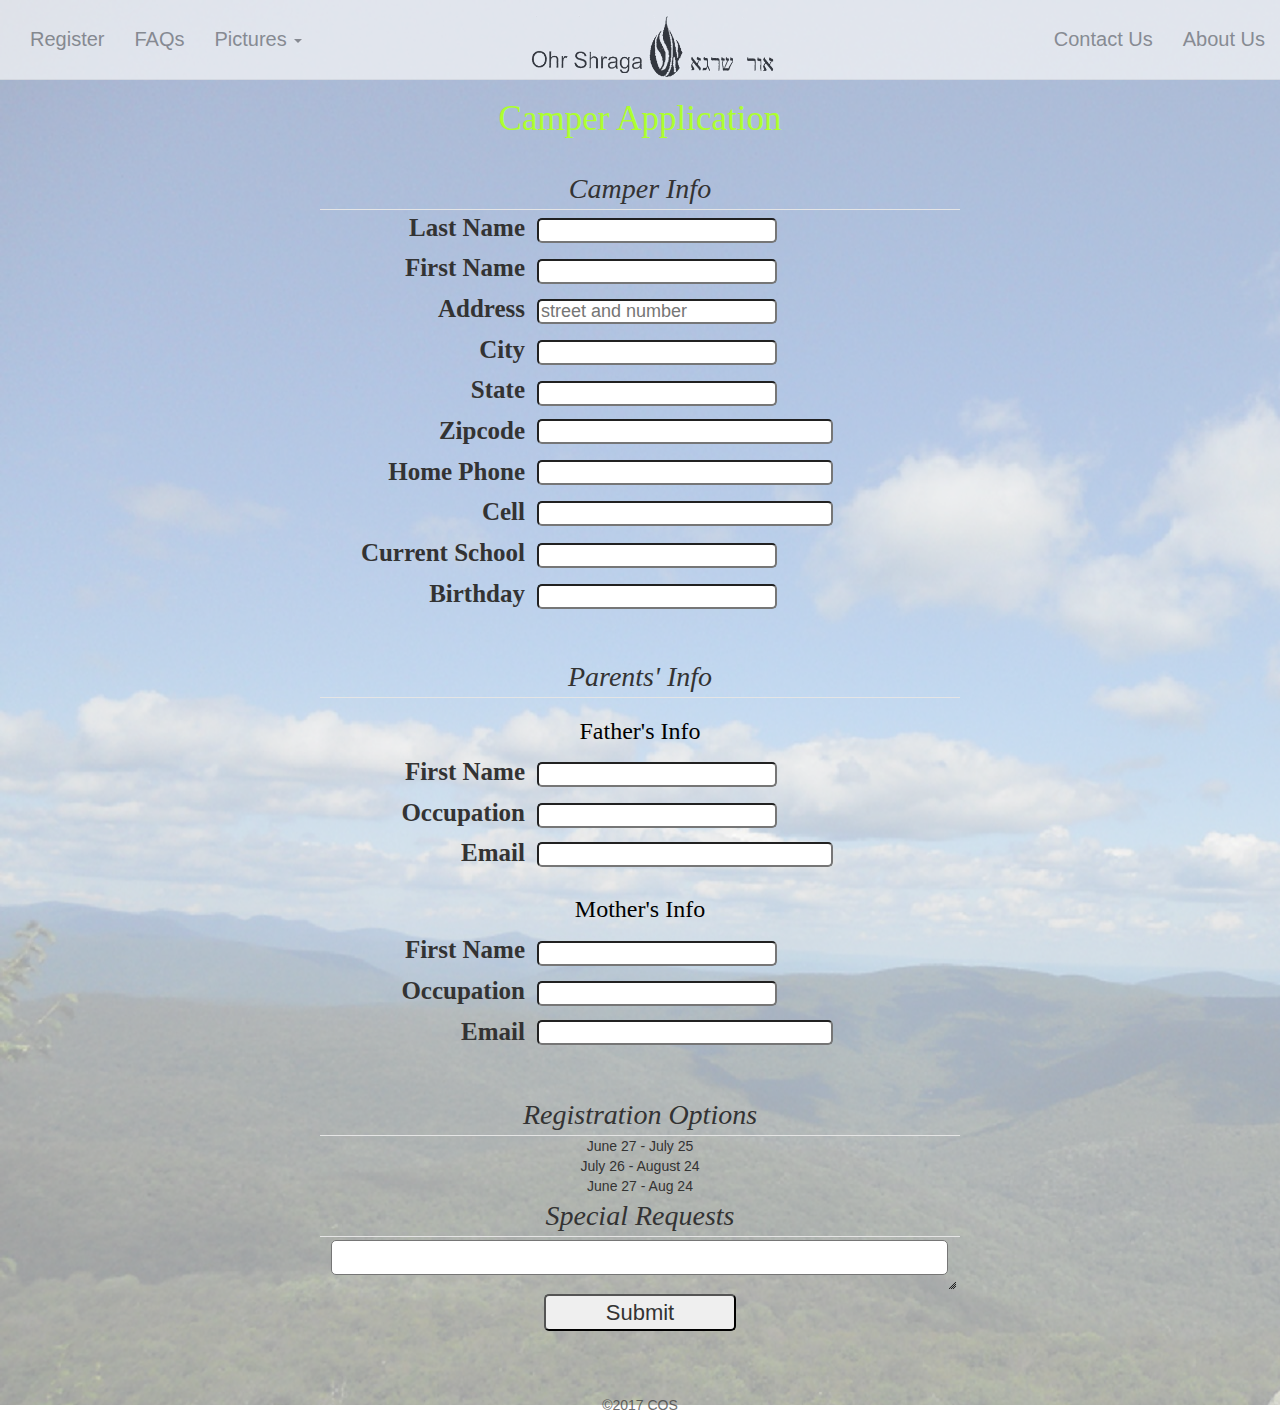
<file: camper-application.html>
<!DOCTYPE html>
<html lang="en">
<head>
    <meta charset="UTF-8">
    <title>Camp Ohr Shraga</title>
    <link rel="stylesheet" href="JQueryUI/css/smoothness/jquery-ui-1.9.2.custom.min.css">
    <script src="http://html5shiv.googlecode.com/svn/trunk/html5.js"></script>
    <script src="https://ajax.googleapis.com/ajax/libs/jquery/1.12.4/jquery.min.js"></script>

    <!--take out
    <script src="js/jquery-1.8.3.js"></script>-->

    <script src="JQueryUI/js/jquery-ui-1.9.2.custom.min.js"></script>
    <script src="js/jquery.validate.min.js"></script>
    <script src="js/additional-methods.min.js"></script>
    <link rel="stylesheet" href="https://maxcdn.bootstrapcdn.com/bootstrap/3.3.7/css/bootstrap.min.css" integrity="sha384-BVYiiSIFeK1dGmJRAkycuHAHRg32OmUcww7on3RYdg4Va+PmSTsz/K68vbdEjh4u" crossorigin="anonymous">
    <link rel="stylesheet" type="text/css" href="cos.css">
    <script src="https://maxcdn.bootstrapcdn.com/bootstrap/3.3.7/js/bootstrap.min.js" integrity="sha384-Tc5IQib027qvyjSMfHjOMaLkfuWVxZxUPnCJA7l2mCWNIpG9mGCD8wGNIcPD7Txa" crossorigin="anonymous"></script>

    <script>
        $(document).ready(function () {
            $("#birthday").datepicker({
                defaultDate: '01/01/1990'
            });
            $('#submit').button();
            /*$('#submit').click(function () {
                $('#dialog').dialog({modul:true})
            })*/
            $('#requests').resizable({
                maxHeight: 350,
                maxWidth: 700
            })
            $('#regOptions').selectable({

            })
            $('#registration').validate({
                submitHandler: function (form) {
                    $('#dialog').dialog({modul:true});

                },

                rules: {
                    homePhone:{
                        required: true,
                        phoneUS: true
                    },
                    cellPhone:{
                        phoneUS: true
                    },
                    state:{
                        stateUS: true
                    },
                    zipcode:{
                        zipcodeUS: true
                    }

                },
            });
            $.validator.addMethod("cRequired", $.validator.methods.required,"* This field is required");
                $.validator.addClassRules("required", { cRequired: true, });
            $.validator.addMethod("valEmail", $.validator.methods.email(),"Required", "Please enter a valid email address");
             $.validator.addClassRules("email", { valEmail: true, });
        })


    </script>
    <style>
        ul li{
            margin: auto;
            padding: 0%;
            cursor: hand;
        }
    </style>


</head>
<body>
<section id="body">
    <!-- Beginning of Standard navbar-->
    <nav class="navbar navbar-default navbar-fixed-top">
        <div class="container-fluid">
            <!-- Brand and toggle get grouped for better mobile display **for small 3 lines when screen minimized**-->
            <div class="navbar-header">
                <button type="button" class="navbar-toggle collapsed" data-toggle="collapse" data-target="#bs-example-navbar-collapse-1" aria-expanded="false">
                    <span class="sr-only">Toggle navigation</span>
                    <span class="icon-bar"></span>
                    <span class="icon-bar"></span>
                    <span class="icon-bar"></span>
                </button>
                <div class="navbar-brand navbar-brand-centered"> <a class="navbar-brand" href="index.html"><img src="COSLogo.png" width="250" height="63" alt=""></a></div>
            </div>

            <!-- Collect the nav links, forms, and other content for toggling -->
            <div class="collapse navbar-collapse" id="bs-example-navbar-collapse-1">
                <ul class="nav navbar-nav">
                    <li><a href="camper-application.html">Register <span class="sr-only">(current)</span></a></li>
                    <li><a href="faqs.html">FAQs</a></li>
                    <li class="dropdown">
                        <a href="#" class="dropdown-toggle" data-toggle="dropdown" role="button" aria-haspopup="true" aria-expanded="false">Pictures <span class="caret"></span></a>
                        <ul class="dropdown-menu">
                            <li><a href="2016Pics.html">2016</a></li>
                            <li><a href="2015Pics.html">2015</a></li>
                            <li><a href="2014Pics.html">2014</a></li>
                        </ul>
                    </li>

                </ul>
                <ul class="nav navbar-nav navbar-right">
                    <li><a href="contactUs.html">Contact Us</a></li>
                    <li><a href="aboutUs.html">About Us</a></li>
                </ul>
            </div><!-- /.navbar-collapse -->
        </div><!-- /.container-fluid -->
    </nav>
    <!-- End of Standard navbar-->

    <h1>Camper Application</h1>
<br>
    <form id="registration" action="" method="post">
        <fieldset>
            <legend>Camper Info</legend>
                <!--<h2>Camper Info</h2>-->
                <div>
                    <label for="lastName">Last Name</label>
                    <input type="text" class="required" id="lastname" name="lName">
                </div>
                <div>
                    <label for="firstName">First Name</label>
                    <input type="text" class="required" id="firstname" name="fName">
                </div>
                <div>
                    <label for="address">Address</label>
                    <input type="text" class="required" id="address" name="address" placeholder="street and number">
                </div>
                <div>
                    <label for="city">City</label>
                    <input type="text" class="required" id="city" name="city">
                </div>
                <div>
                    <label for="state">State</label>
                    <input type="text" class="required" id="state" name="state">
                </div>
                <div>
                    <label for="zipcode">Zipcode</label>
                    <input type="number" class="required" id="zipcode" name="zipcode">
                </div>
                <div>
                    <label for="homePhone">Home Phone</label>
                    <input type="tel" class="phone required" id="homePhone" name="homePhone">
                </div>
                <div>
                    <label for="cellPhone">Cell</label>
                    <input type="tel" class="phone required" id="cellPhone" name="cellPhone">
                </div>
                <div>
                    <label for="currSchool">Current School</label>
                    <input type="text" class="required" id="currSchool" name="currSchool">
                </div>
                <div>
                    <label for="birthday">Birthday</label>
                    <input type = text id="birthday" name="birthday">
                </div>


        </fieldset>
        <br><br>
        <fieldset>
            <legend>Parents' Info</legend>
                <h3 class="parentInfo">Father's Info</h3>
                <div>
                    <label for="fatherName">First Name</label>
                    <input type="text" class="required" id="fatherName" name="fatherName">
                </div>
                <div>
                    <label for="fatherJob">Occupation</label>
                    <input type="text" class="required" id="fatherJob" name="fatherJob">
                </div>
                <div>
                    <label for="fatherEmail">Email</label>
                    <input type="email" class="email" id="fatherEmail" name="fatherEmail">
                </div>
                <h3 class="parentInfo">Mother's Info</h3>
                <div>
                    <label for="motherName">First Name</label>
                    <input type="text" class="required" id="motherName" name="motherName">
                </div>
                <div>
                    <label for="motherJob">Occupation</label>
                    <input type="text" class="required" id="motherJob" name="motherJob">
                </div>
                <div>
                    <label for="motherEmail">Email</label>
                    <input type="email" class="email" id="motherEmail" name="motherEmail">
                    <span class="invalidEmail"></span>
                </div>
        </fieldset>
<br><br>
        <fieldset>
            <legend>Registration Options</legend>
                <!--
                <div>
                <input type="radio" name="slot" value="firstHlaf">July 1 - July 29<br>
                <input type="radio" name="slot" value="secondHlaf">Aug 1 - Aug 29<br>
                <input type="radio" name="slot" value="fullSummer">July 1 - Aug 29
                  </div>
                !-->
                <ul id="regOptions">
                    <li role="button" id="firstHalf" >June 27 - July 25</li>
                    <li role="button" id="secondHalf">July 26 - August 24</li>
                    <li role="button" id="fullSummer" >June 27 - Aug 24</li>
                </ul>
            </div>
        </fieldset>

        <fieldset>
            <legend>Special Requests</legend>
            <div>
                <textarea id="requests"></textarea>
            </div>
        </fieldset>

        <div>
            <input type="submit" id="submit" name="submit" value="Submit">
        </div>
        <div id="dialog">
            <h2>Congratulations!!</h2>
            <p>Your application has been submitted</p>
        </div>
    </form>

    <!-- Beginning of Standard footer-->
    <footer id= "footer">
	©2017 COS
	</footer>
    <!-- End of Standard navbar-->
</section>
</body>
</html>
</file>
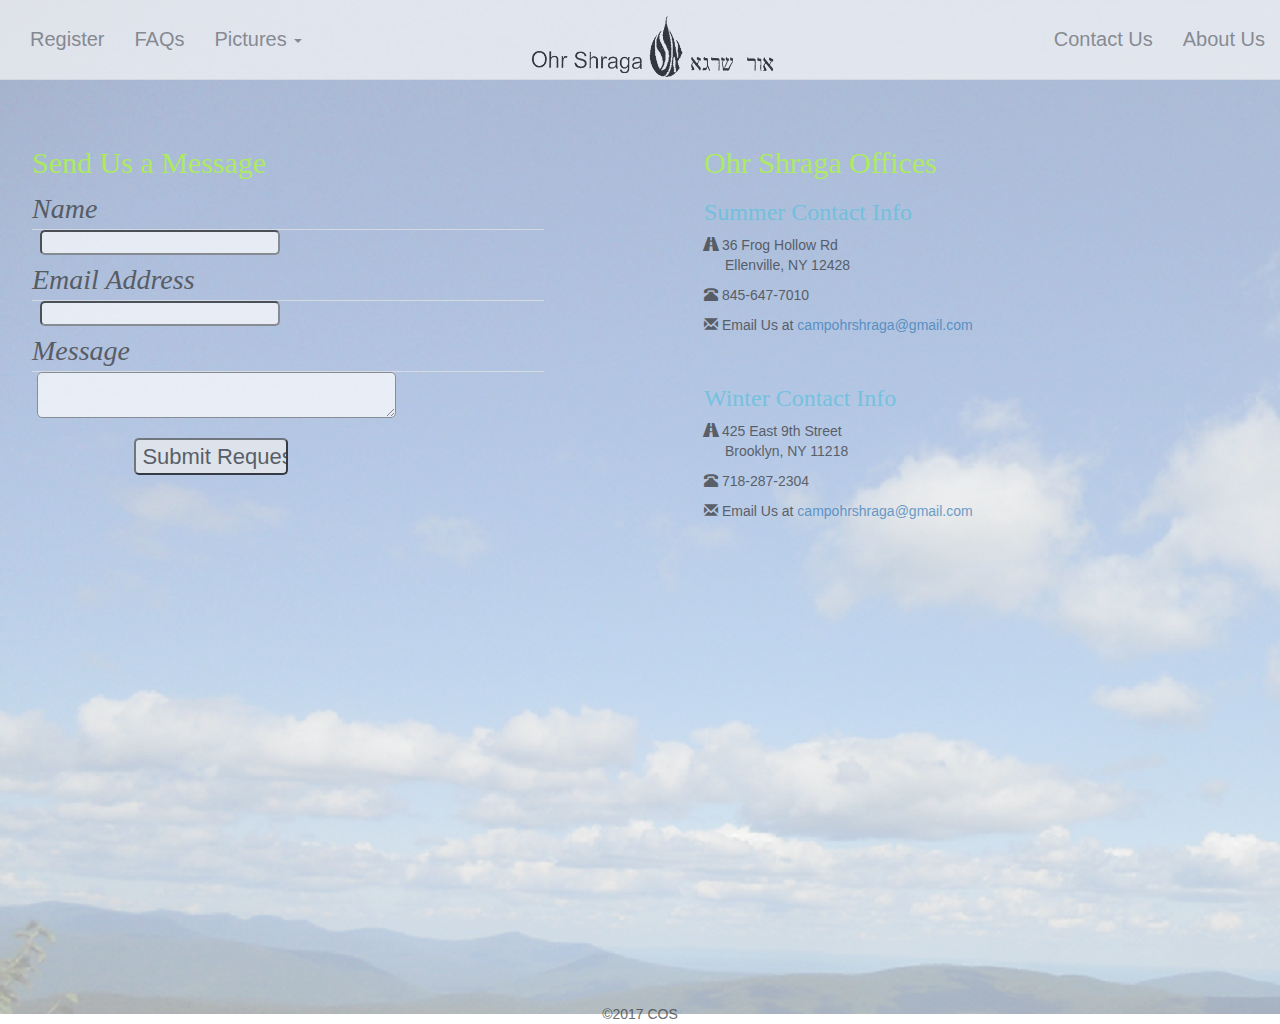
<file: contactUs.html>
<!DOCTYPE html>
<html lang="en">
<head>
    <meta charset="UTF-8">
    <title>Contact Us</title>
    <script src="http://html5shiv.googlecode.com/svn/trunk/html5.js"></script>
    <script src="https://ajax.googleapis.com/ajax/libs/jquery/1.12.4/jquery.min.js"></script>
    <!--take out!
    <script src="js/jquery-1.8.3.js"></script>-->

    <script src="js/jquery.validate.min.js"></script>
    <script src="https://maxcdn.bootstrapcdn.com/bootstrap/3.3.7/js/bootstrap.min.js" integrity="sha384-Tc5IQib027qvyjSMfHjOMaLkfuWVxZxUPnCJA7l2mCWNIpG9mGCD8wGNIcPD7Txa" crossorigin="anonymous"></script>
    <link rel="stylesheet" href="https://maxcdn.bootstrapcdn.com/bootstrap/3.3.7/css/bootstrap.min.css" integrity="sha384-BVYiiSIFeK1dGmJRAkycuHAHRg32OmUcww7on3RYdg4Va+PmSTsz/K68vbdEjh4u" crossorigin="anonymous">
    <link rel="stylesheet" href="cos.css">

    <script>
        $(document).ready(function () {
            $('#messageUs').validate({
                rules: {
                    name: {
                        required: true
                    },
                    email: {
                        required: true
                    },
                    msg: {
                        required: true
                    }
                }
            })
        })
    </script>

    <style>
        legend{
            text-align: left;
        }
    </style>


</head>
<body>
<section id="body">
    <!-- Beginning of Standard navbar-->
    <nav class="navbar navbar-default navbar-fixed-top">
        <div class="container-fluid">
            <!-- Brand and toggle get grouped for better mobile display **for small 3 lines when screen minimized**-->
            <div class="navbar-header">
                <button type="button" class="navbar-toggle collapsed" data-toggle="collapse" data-target="#bs-example-navbar-collapse-1" aria-expanded="false">
                    <span class="sr-only">Toggle navigation</span>
                    <span class="icon-bar"></span>
                    <span class="icon-bar"></span>
                    <span class="icon-bar"></span>
                </button>
                <div class="navbar-brand navbar-brand-centered"> <a class="navbar-brand" href="index.html"><img src="COSLogo.png" width="250" height="63" alt=""></a></div>
            </div>

            <!-- Collect the nav links, forms, and other content for toggling -->
            <div class="collapse navbar-collapse" id="bs-example-navbar-collapse-1">
                <ul class="nav navbar-nav">
                    <li><a href="camper-application.html">Register <span class="sr-only">(current)</span></a></li>
                    <li><a href="faqs.html">FAQs</a></li>
                    <li class="dropdown">
                        <a href="#" class="dropdown-toggle" data-toggle="dropdown" role="button" aria-haspopup="true" aria-expanded="false">Pictures <span class="caret"></span></a>
                        <ul class="dropdown-menu">
                            <li><a href="2016Pics.html">2016</a></li>
                            <li><a href="2015Pics.html">2015</a></li>
                            <li><a href="2014Pics.html">2014</a></li>
                        </ul>
                    </li>

                </ul>
                <ul class="nav navbar-nav navbar-right">
                    <li><a href="contactUs.html">Contact Us</a></li>
                    <li><a href="aboutUs.html">About Us</a></li>
                </ul>
            </div><!-- /.navbar-collapse -->
        </div><!-- /.container-fluid -->
    </nav>
    <!-- End of Standard navbar-->

    <div id="contactUsPage">
            <div id="contactForm">
            <form id="messageUs" action="" method="post">
                <h2 class="contactMainHeader">Send Us a Message</h2>
                <fieldset>
                    <legend>Name</legend>
                    <input type="text" class="contactInput" name="name">
                    <legend>Email Address</legend>
                    <input type="text" class="contactInput" name="email">
                    <legend>Message</legend>
                    <textarea id="msg" name="msg"></textarea>
                </fieldset>
                <div id="submitDiv"><input type="submit" name="submit" value="Submit Request"></div>
            </form>
            </div>



            <div id="contactInfo">
                <h2 class="contactMainHeader">Ohr Shraga Offices</h2>
                <h3 class="contactHeader">Summer Contact Info</h3>
                    <p>
                        <span class="glyphicon glyphicon-road" aria-hidden="true"></span>
                        36 Frog Hollow Rd
                    <br>
                        &emsp;&ensp;Ellenville, NY 12428
                    </p>
                    <P>
                        <span class="glyphicon glyphicon-phone-alt" aria-hidden="true"></span>
                        845-647-7010
                    </P>
                    <p>
                        <span class="glyphicon glyphicon-envelope" aria-hidden="true"></span>
                        Email Us at
                        <a href="mailto:campohrshraga@gmail.com">campohrshraga@gmail.com</a>
                    </p>

                    <br>
                <h3 class="contactHeader">Winter Contact Info</h3>
                <p>
                    <span class="glyphicon glyphicon-road" aria-hidden="true"></span>
                    425 East 9th Street
                    <br>
                    &emsp;&ensp;Brooklyn, NY 11218
                </p>
                <P>
                    <span class="glyphicon glyphicon-phone-alt" aria-hidden="true"></span>
                    718-287-2304
                </P>
                <p>
                    <span class="glyphicon glyphicon-envelope" aria-hidden="true"></span>
                    Email Us at
                    <a href="mailto:campohrshraga@gmail.com">campohrshraga@gmail.com</a>
                </p>
                <br>

            </div>
        </div>
    <!-- Beginning of Standard footer-->
    <footer id= "footer">
        ©2017 COS
    </footer>
    <!-- End of Standard navbar-->
</section>

</body>
</html>
</file>
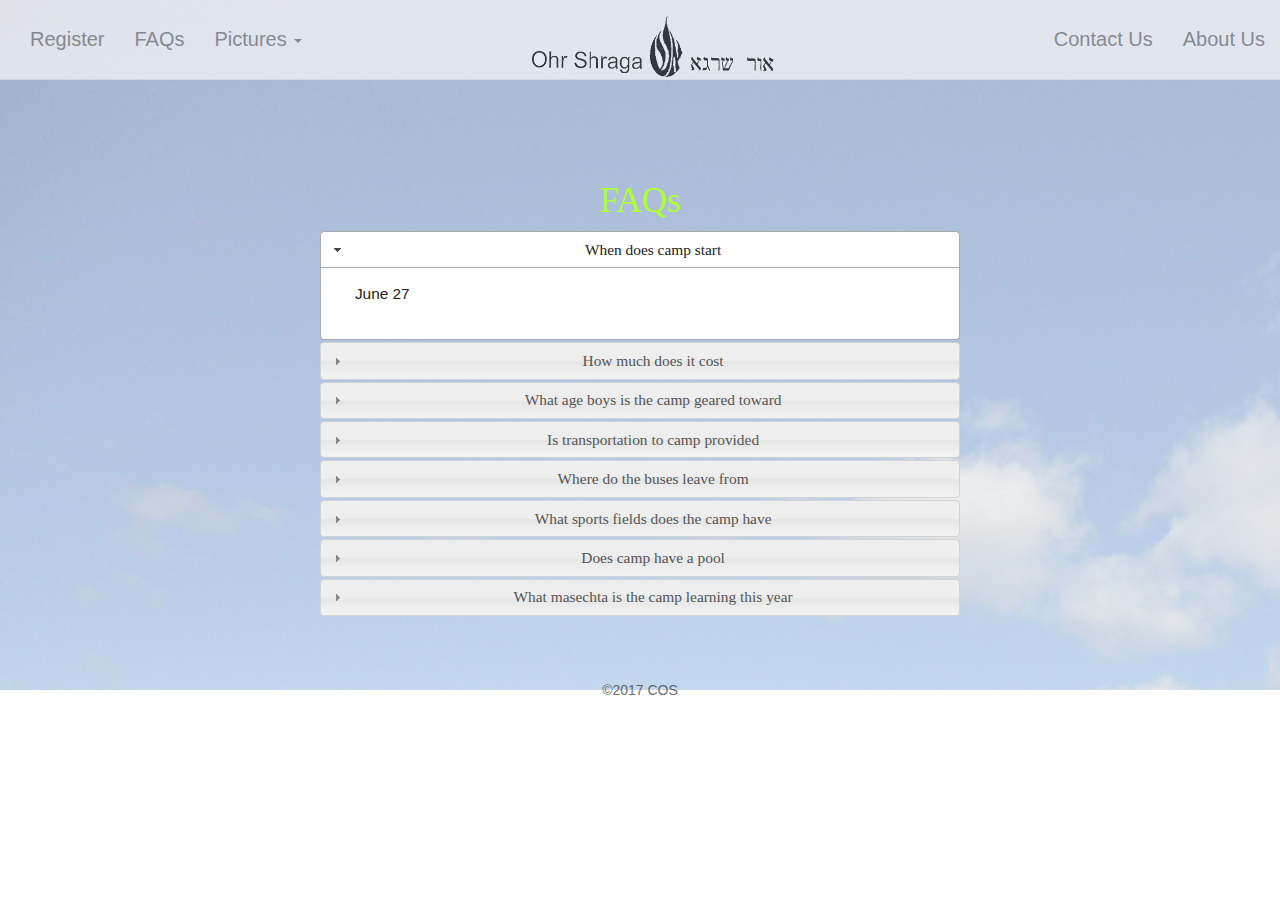
<file: faqs.html>
<!DOCTYPE html>
<html lang="en">
<head>
    <meta charset="UTF-8">
    <title>FAQs</title>
    <script src="http://html5shiv.googlecode.com/svn/trunk/html5.js"></script>
    <script src="https://ajax.googleapis.com/ajax/libs/jquery/1.12.4/jquery.min.js"></script>
    <!--take out!
    <script src="js/jquery-1.8.3.js"></script>-->

    <link rel="stylesheet" href="https://maxcdn.bootstrapcdn.com/bootstrap/3.3.7/css/bootstrap.min.css" integrity="sha384-BVYiiSIFeK1dGmJRAkycuHAHRg32OmUcww7on3RYdg4Va+PmSTsz/K68vbdEjh4u" crossorigin="anonymous">
    <link rel="stylesheet" href="JQueryUI/css/smoothness/jquery-ui-1.9.2.custom.min.css">
    <script src="https://maxcdn.bootstrapcdn.com/bootstrap/3.3.7/js/bootstrap.min.js" integrity="sha384-Tc5IQib027qvyjSMfHjOMaLkfuWVxZxUPnCJA7l2mCWNIpG9mGCD8wGNIcPD7Txa" crossorigin="anonymous"></script>
    <link rel="stylesheet" href="cos.css">
    <script src="JQueryUI/js/jquery-ui-1.9.2.custom.min.js"></script>

    <script>
        $(document).ready(function () {
            $('#accordion').accordion();
            $('#header'.load('navbar.html'));
        })
    </script>

    <style>
        input, textarea{
            width: 90%;
            height: auto;
            border-radius: 7px;
            font-size: larger;
        }
    </style>

</head>
<body>
<section id="body">
    <!-- Beginning of Standard navbar-->
    <nav class="navbar navbar-default navbar-fixed-top">
        <div class="container-fluid">
            <!-- Brand and toggle get grouped for better mobile display **for small 3 lines when screen minimized**-->
            <div class="navbar-header">
                <button type="button" class="navbar-toggle collapsed" data-toggle="collapse" data-target="#bs-example-navbar-collapse-1" aria-expanded="false">
                    <span class="sr-only">Toggle navigation</span>
                    <span class="icon-bar"></span>
                    <span class="icon-bar"></span>
                    <span class="icon-bar"></span>
                </button>
                <div class="navbar-brand navbar-brand-centered"> <a class="navbar-brand" href="index.html"><img src="COSLogo.png" width="250" height="63" alt=""></a></div>
            </div>

            <!-- Collect the nav links, forms, and other content for toggling -->
            <div class="collapse navbar-collapse" id="bs-example-navbar-collapse-1">
                <ul class="nav navbar-nav">
                    <li><a href="camper-application.html">Register <span class="sr-only">(current)</span></a></li>
                    <li><a href="faqs.html">FAQs</a></li>
                    <li class="dropdown">
                        <a href="#" class="dropdown-toggle" data-toggle="dropdown" role="button" aria-haspopup="true" aria-expanded="false">Pictures <span class="caret"></span></a>
                        <ul class="dropdown-menu">
                            <li><a href="2016Pics.html">2016</a></li>
                            <li><a href="2015Pics.html">2015</a></li>
                            <li><a href="2014Pics.html">2014</a></li>
                        </ul>
                    </li>

                </ul>
                <ul class="nav navbar-nav navbar-right">
                    <li><a href="contactUs.html">Contact Us</a></li>
                    <li><a href="aboutUs.html">About Us</a></li>
                </ul>
            </div><!-- /.navbar-collapse -->
        </div><!-- /.container-fluid -->
    </nav>
    <!-- End of Standard navbar-->
    <h1 id="heading">FAQs</h1>
    <div id="accordion">
        <h3>When does camp start</h3>
        <div>
           June 27
        </div>
        <h3>How much does it cost</h3>
        <div>
            $1350 per half
        </div>
		<h3>What age boys is the camp geared toward</h3>
        <div>
           From 9th through 12th grades
        </div>
        <h3>Is transportation to camp provided</h3>
        <div>
            Of course! Just make sure to call us in advance to reserve a seat
        </div>
		<h3>Where do the buses leave from</h3>
        <div>
            We have buses going from Flatbush, Monsey, and Lakewood. If you have a large group going from a different location, give us a call and we will try to arrange transportation
        </div>
        <h3>What sports fields does the camp have</h3>
        <div>
            We have basketball, baseball, volleyball, and hockey
        </div>
		<h3>Does camp have a pool</h3>
        <div>
            Our olympic sized beautiful pool, staffed by fully trained and certified lifegaurds is open daily in the afternoon
        </div>
		<h3>What masechta is the camp learning this year</h3>
        <div>
			Masechta Sanhedrin. Gemoros will be available for purchase on the first day of camp
        </div>
    </div>
    <!-- Beginning of Standard footer-->
    <footer id= "footer">
		©2017 COS
	</footer>
    <!-- End of Standard navbar-->
</section>
</body>

</html>
</file>
<file: cos.css>
html, body{
    height: 100%;
    margin:0;
}
.navbar{
    height: auto;
    min-height: 80px;
    position: relative;
    opacity: .7;
}
h1, h4, h2{
    font-family: "Comic Sans MS";
    color: greenyellow;
}

/*from: http://bootsnipp.com/snippets/featured/navbar-brand-centered*/
@media screen and (min-width:468px){
    .navbar-brand-centered {
        position: absolute;
        left: 46.5%; /*this i changed; it was 50%*/
        display: block;
        text-align: center;
        padding-top: 0%;
    }
    .navbar>.container .navbar-brand-centered,
    .navbar>.container-fluid .navbar-brand-centered {
        margin-left: -80px;
    }
}
@media screen and (max-width: 468px){
    .navbar-brand-centered{
        text-align: left;
        padding-top: 0%;
        padding-left: 0%;
    }
    .navbar-brand > img{
        width: 150px;
        height: 38px;
    }
}
.navbar-nav{
    margin-top: 1em;
}
h1{
    font-family: "Calibri Light";
    font-size: 35px;
    text-align: center;
}

label{
    width:200px;
    display: inline-block;
    text-align: right;
    font-size: 25px;
    font-family: "Times New Roman";
}
#body{
    position: relative;
}
#body:after{
    content : "";
    display: block;
    position: absolute;
    top: 0;
    left: 0;
    background-image: url("Pics/DSCN1139.JPG");
    width: 100%;
    height: 100%;
    opacity : 0.4;
    z-index: -1;
}
#footer {
    height: 10px;
    width: 100px;
    margin-left: 50%;
    text-align: center;
    margin-bottom: 3%;
    margin: 0 auto;
    margin-top: 5%;
    margin-bottom: 3%;
    opacity: 0.7;
}
a:hover {
    background-color: yellow;
}
input{
    margin-left: 8px;
    height: 25px;
    font-size: 22px;
    border-radius: 5px;
    margin-bottom: 5px;
}
textarea{
    border-radius: 5px;
}

/*index*/
#title{
    text-align: center;
    font-family: "Comic Sans MS";
    color: greenyellow;
}
#main{
    position: relative;
    min-height: 100%;
    height: auto;
    padding-bottom: 10px;   /* Pad bottom by footer height */
}
.countdown{
    text-align: center;
    color: #d43f3a;
    font-size: large;
}
.jumbotron{
    height:175px;
    opacity: 0.7;
}
#registerNow{
    text-align: left;
    font-size:40px;
    color: Green;
}
#sideContainer{
    width: 15em;
    position: absolute;
}
.panel{
    /*position: absolute;
    left:0%;
    width:20%;/*220px;*/
    height: auto;
    float: left;
}

.slidesjs-pagination-item{
    display: none;
}
.slidesjs-navigation{
    display:none;
}
a.slidesjs-stop.slidesjs-navigation{
    display: none;
}
/*end index*/

/*index-mobile*/
#slides{
    width: 70%;/*900px;*/
    height: 65%;/*650px;*/
    margin:  auto;
}
.jumbotron{
    height:175px;
}
#registerNow{
    text-align: left;
    font-size:40px;
    color: Green;
}
#sideContainer{
    width: 15em;
    position: absolute;
}
div ul li a{
    font-size:20px;
}
/*end index-mobile*/

/*faqs*/
#heading{
    text-align: center;
    margin-top: 8%;
}
#accordion  {
    width: 50%;
    margin: 0 auto;
}
div ul li a {
    font-size: 20px;
}
/*end faqs*/

/*contact us*/
#contactUsPage{
    width: 100%;
    height: 60em ;
    opacity: .7;
    padding-top: 2%;
}
#contactForm{
    float: left;
    width: 50%;

}
#contactInfo{
    float: right;
    width: 50%;
    padding-left: 5%;

}
h2{
    text-align: left;
}
div ul li a{
    font-size:20px;
}

#messageUs{
    width: 80%;
    margin-left: 5%;
}

textarea{
    margin-left: 1%;
}
legend{
    text-align: left;
}
#submitDiv{
    width: 100%;
    padding-top: 3%;
}
input[type="submit"]{
    height: auto;
    width: 30%;
    margin-left: 20%;
    margin-right: 35%;
}
.contactHeader{
    text-align: left;
    color: #5bc0de;
}
.contactMainHeader{
    text-align: left;
}
#msg{
    margin-left: 1%;
    width: 70%;
}
.contactInput {
    width: 70%;
}
/*end contact us*/

/*about us*/
h3, h2{
    text-align: center;
    font-family: "Comic Sans MS";
    color: greenyellow;
}
article{
    width: 50%;
    margin: 0 auto;
    font-size: large;
    font-family: "Franklin Gothic Medium";
    text-align: justify;
}
#overview{
    padding-top: 3%;
}
#mapContainer{
    padding-top: 3%;
}
#map {
    height: 400px;
    width: 40%;
    margin: 0 auto;
}
/*end about us*/

/*application*/
#regOptions{list-style-type: none; width: 20%; margin: inherit; margin: auto; padding: 0%}
#firstHalf{cursor: hand;}
#regOptions .ui-selecting { background: #707070 ; }
#regOptions .ui-selected {
    background: springgreen;
}
/*To remove arrows from zipcode txtbox*/
input[type="number"]::-webkit-outer-spin-button,
input[type="number"]::-webkit-inner-spin-button {
    -webkit-appearance: none;
    margin: 0;
}
input[type="number"] {
    -moz-appearance: textfield;
}
/*form{
    margin: auto;
}
fieldset{
    margin: auto;
}
ul li{
    margin: auto;
    padding: 0%;
    cursor: hand;
}
legend{
    margin: auto;
}*/
#dialog{
    display: none;
}
#requests{
    width: 100%;
    font-size: large;
}
fieldset div{
    align-content: center;
    margin: 0 auto;
    width: 45em;
}
div ul li a{
    font-size:20px;
}
#registration{
    margin: 0 auto;
    width: 50%;
}
#regOptions{
    text-align: center;
}
.error{
    font-size: small;
    color: #cd0a0a;
    text-align: left;
    margin-left: 5px;
    width: auto;
}
legend{
    text-align: center;
    font-size: 2em;
    font-family: "Georgia";
    font-style: italic;
    margin-bottom: 15px;
}
input[type=text]{
    width: auto;
    font-size: large;
}
.parentInfo{
    font-family: "Calibri Light";
    color: black;
}
legend{
    margin: auto;
}
fieldset{
    margin: auto;
}
#submit{
    display: block;
    margin: 0 auto;
    size: 25px;
    height: auto;
}
#submit:hover{
    background-color: #5bc0de;     /*change color on hover*/
}
/*end application*/








/*form{
    margin: 0 auto;
    width: 800px;
}
/*fieldset{
    margin-bottom: 20px;
}*/
</file>
